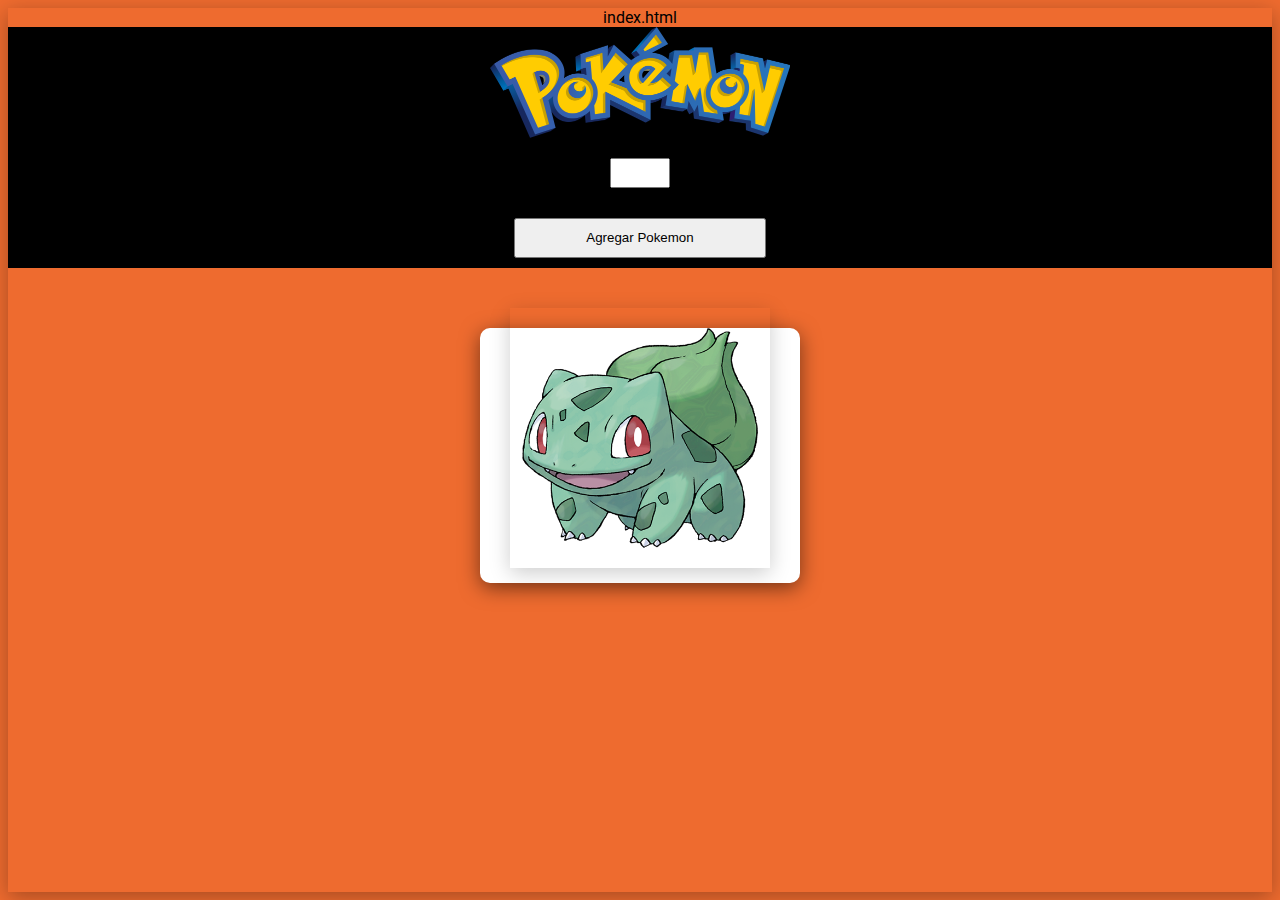
<file: excersice1-pokemon/index.html>
index.html
<!DOCTYPE html>
<html lang="es">
  <head>
    <meta charset="UTF-8" />
    <meta http-equiv="X-UA-Compatible" content="IE=edge" />
    <meta name="viewport" content="width=device-width, initial-scale=1.0" />
    <link rel="stylesheet" href="./styles.css " />
    <title>Card</title>
  </head>

  <body>
    <header class="header">
      <div class="formPokemon">
        <img src="./img/pokemon.png" alt="" />
        <input id="numeroPokemon" type="text" />
      </div>

      <input
        id="btnagregar"
        class="btnAgregar"
        type="button"
        value="Agregar Pokemon"
      />
    </header>
    <div id="container" class="container">
      <div class="card">
        <div id="imgBx" class="imgBx">
          <img src="./img/1.png" alt="" />
        </div>
        <div id="content" class="content">
          <h2 id="nombre">Bulbasaur</h2>
          <div id="info" class="info">
            <div id="tipo" class="tipo">
              <div class="hierba">
                <p>Leave</p>
              </div>
            </div>
          </div>
          <p>
            Este Pokémon nace con una semilla en el lomo, que brota con el paso
            del tiempo
          </p>
         
        </div>
      </div>
    </div>
    <script>

      </script>
    <script src="./app.js"></script>
  </body>
</html>
</file>
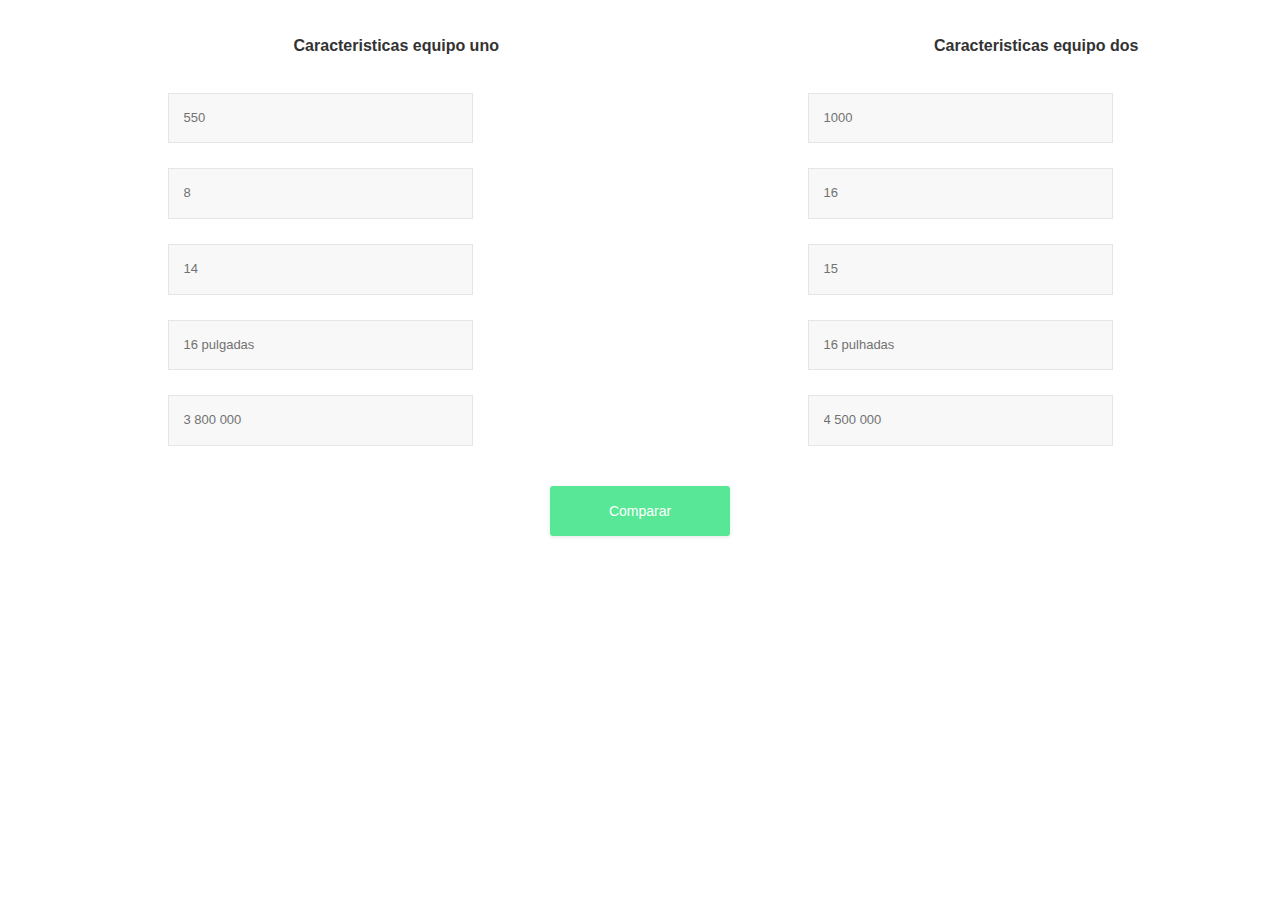
<file: excersice2-proyecti/index.html>
<!DOCTYPE html>
<html lang="en">

<head>
    <meta charset="UTF-8" />
    <meta http-equiv="X-UA-Compatible" content="IE=edge" />
    <meta name="viewport" content="width=device-width, initial-scale=1.0" />
    <link rel="stylesheet" href="./styles.css " />
    <title>Document</title>
</head>

<body id="idbody">

    <head>
        <link rel="stylesheet" href="https://maxcdn.bootstrapcdn.com/bootstrap/3.3.0/css/bootstrap.min.css">
    </head>
    <br />
    <div class="inner contact">
        <div id="Idformulario" style="display: block;" >
            <div class="contact-form">
                <div style="width: 50%; float:left">
                    <form id="contact-us" method="post" action="#">
                        <div class="Content center" data-wow-delay=".5s">
                            <label class="Label" id="IdTitulo">Caracteristicas equipo uno</label>
                        </div>
                        <div class="Content" data-wow-delay=".5s">
                            <input type="number" id="IdDiscoDuro" name="DiscoDuro" required="required" class="form"
                                placeholder="Disco duro " value="550" />
                            <input type="number" id="IdRam" required="required" class="form" placeholder="RAM"
                                value="8" />
                            <input type="text" id="IdTVideo" required="required" class="form"
                                placeholder="Tarjeta de video" value="14 " />
                            <input type="text" id="IdTPantalla" required="required" class="form"
                                placeholder="Tamaño de la pantalla" value="16 pulgadas" />
                            <input type="text" id="IdPrecio" required="required" class="form" placeholder="Precio"
                                value="3 800 000" />
                        </div>
                    </form>
                </div>
                <div style="width: 50%; float:left">
                    <form id="contact-us" method="post" action="#">
                        <div class="Content center" data-wow-delay=".5s">
                            <label class="Label" id="IdTitulo">Caracteristicas equipo dos</label>
                        </div>
                        <div class="Content" data-wow-delay=".5s">
                            <input type="number" id="IdDiscoDuro2" name="DiscoDuro" required="required" class="form"
                                placeholder="Disco duro " value="1000" />
                            <input type="number" id="IdRam2" required="required" class="form" placeholder="RAM"
                                value="16" />
                            <input type="text" id="IdTVideo2" required="required" class="form"
                                placeholder="Tarjeta de video" value="15" />
                            <input type="text" id="IdTPantalla2" required="required" class="form"
                                placeholder="Tamaño de la pantalla" value="16 pulhadas" />
                            <input type="text" id="IdPrecio2" required="required" class="form" placeholder="Precio"
                                value="4 500 000" />
                        </div>
                    </form>
                </div>
            </div>
            <div class="relative fullwidth col-xs-12" style="width:100%;">
                <button type="submit" id="btn1" class="form-btn ">Comparar</button>
            </div>
        </div>
        <div id="idRespuesta" style="display: none; ">
            <div id="idDivRespuesta">
                <div style="width: 50%; float:left">
                    <label  class="Label">computador uno</label><br>
                    <label class="Label"> <img
                            src="[data-uri]"
                            alt="computer 1"></label>
                    <label id="dd2" class="Label"> </label><br>
                    <label id="ram2" class="Label"> </label><br>
                    <label id="tv2" class="Label"> </label><br>
                    <label id="Tpan2" class="Label"></label><br>
                    <label id="prcio2" class="Label"> </label><br>
                </div>
            </div>
            <div style="width: 50%; float:left">
                <label  class="Label">computador dos</label><br>
                <label class="Label"><img
                        src="[data-uri]"
                        alt="computer 2"></label><br> <label id="IdD1" class="Label"> </label><br>
                <label id="IdR1" class="Label"> </label><br>
                <label id="IdTv1" class="Label"> </label><br>
                <label id="IdTP" class="Label"></label><br>
                <label id="IdP1" class="Label"> </label><br>
            </div>
            <div class="relative fullwidth col-xs-12" style="width:100%;">
                <button type="submit" id="btn2" class="form-btn ">Regresar</button>
            </div>
        </div>
    </div>
    <script src="app.js">
    </script>
</body>

</html>
</file>
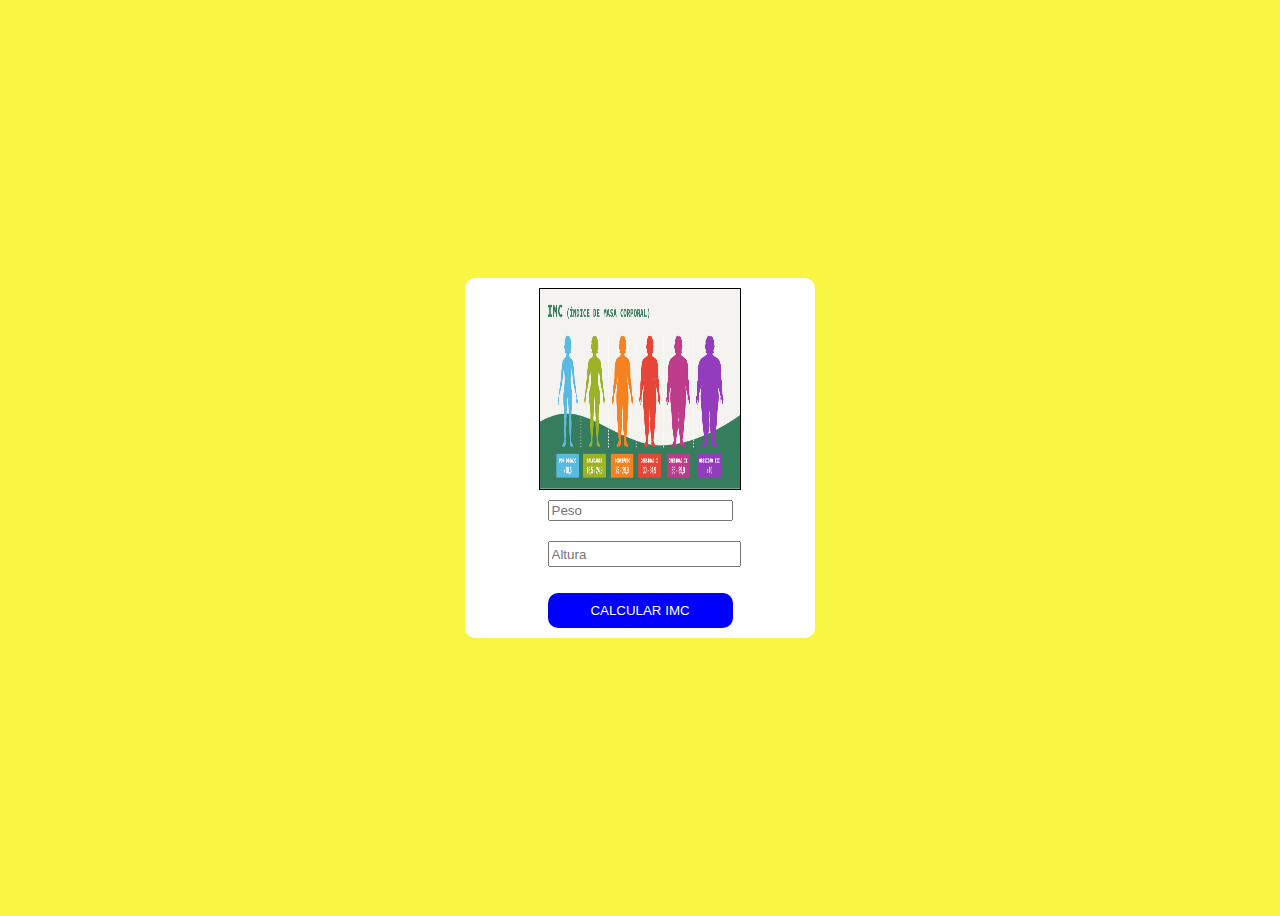
<file: excersice3-peso/index.html>
<!DOCTYPE html>
<html lang="es">
  <head>
    <meta charset="utf-8" />
    <meta name="viewport" content="width=device-width, initial-scale=1" />
    <link rel="stylesheet" href="./index.css" />
    <title>IMC</title>
  </head>
  <body class="">
    <div class="card">
      <img id="img" src="./img/blog_IMC.jpg" class="card-img-top" alt="imc" />
      <div class="card-body">
        <div>
          <input id="peso" type="text" clal,ss="form-control" placeholder="Peso" />
        </div>
        <div>
          <input id="altura" type="text" class="form-control" placeholder="Altura" />
        </div>
        <p id="mostrar">
        
        </p>
        <input class="imc" id="imc" type="submit" value="Calcular IMC">
      </div>
    </div>

    <script
      src="https://cdn.jsdelivr.net/npm/bootstrap@5.1.3/dist/js/bootstrap.bundle.min.js"
      integrity="sha384-ka7Sk0Gln4gmtz2MlQnikT1wXgYsOg+OMhuP+IlRH9sENBO0LRn5q+8nbTov4+1p"
      crossorigin="anonymous"
    ></script>
    <script src="./index.js"></script>
  </body>
</html>
</file>
<file: excersice1-pokemon/styles.css>
@import url("https://fonts.googleapis.com/css2?family=Roboto:wght@100;300;400&display=swap");

body {
  display: flex;
  flex-direction: column;
  justify-content: center;
  align-items: center;
  background: #ee6b2f;
  font-family: "Roboto", sans-serif;
  box-shadow: 0px 5px 20px rgba(0, 0, 0, 0.3);
}

.header{
  position: sticky;
  top: 0;
  z-index: 10;
  background-color: #000;
  width: 100%;
  display: flex;
  justify-content: center;
  align-items: center;
  flex-direction: column;
}

.formPokemon{
  display: flex;
  flex-direction: column;
  justify-content: center;
  align-items: center;
}

.formPokemon img{
  width: 300px;
}

.formPokemon input{
  width: 20%;
  margin-top: 20px;
  height: 30px;
  text-align: center;
}

.btnAgregar{
  width: 20%;
  height: 40px;
  margin-top: 30px;
  margin-bottom: 10px;
}

.container {
  display: flex;
  justify-content: center;
  align-items: center;
  position: relative;
  width: 1100px;
  flex-wrap: wrap;
  padding: 30px;
}

.container .card {
  display: flex;
  flex-direction: column;
  position: relative;
  max-width: 300px;
  height: 215px;
  background: #fff;
  border-radius: 10px;
  margin: 30px 10px;
  padding: 20px 10px;
  box-shadow: 0 5px 20px rgba(0, 0, 0, 0.5);
  transition: 0.3s ease-in-out;
}

.container .card:hover {
  height: 420px;
}

.container .card .imgBx {
  position: relative;
  top: -40px;
  left: 20px;
  z-index: 1;
  width: 260px;
  height: 260px;
  box-shadow: 0px 5px 20px rgba(0, 0, 0, 0.2);
}

.container .card .imgBx img {
  max-width: 100%;
  border-radius: 4px;
}

.container .card .content {
  display: flex;
  align-items: center;
  justify-content: center;
  flex-direction: column;
  position: relative;
  top: 3px;
  margin-top: -140px;
  padding: 10px 15px;
  color: #111;
  visibility: hidden;
  opacity: 0;
}

.container .card .content p {
  text-align: justify;
}

.container .card .content .info {
  display: flex;
  flex-direction: column;
  gap: 10px;
}

.container .card .content .info .tipo {
  display: flex;
  justify-content: space-between;
  gap: 20px;
}

.container .card .content .info .debil {
  display: flex;
  justify-content: space-between;
  gap: 20px;
}

.container .card .content .info .fuerte {
  display: flex;
  justify-content: space-between;
  gap: 20px;
}

.container .card .content .info .hierba {
  display: flex;
  align-items: center;
  justify-content: center;
  width: 80px;
  height: 30px;
  border-radius: 10px;
  background: #5e8f67;
  color: #fff;
}

.container .card .content .info .fuego {
  display: flex;
  align-items: center;
  justify-content: center;
  width: 80px;
  height: 30px;
  border-radius: 10px;
  background: #ff7f27;
  color: #fff;
}

.container .card .content .info .agua {
  display: flex;
  align-items: center;
  justify-content: center;
  width: 80px;
  height: 30px;
  border-radius: 10px;
  background: #68a5b9;
  color: #fff;
}

.container .card .content .info .bicho {
  display: flex;
  align-items: center;
  justify-content: center;
  width: 80px;
  height: 30px;
  border-radius: 10px;
  background: #a8cb71;
  color: #fff;
}

.container .card .content .info .volador {
  display: flex;
  align-items: center;
  justify-content: center;
  width: 80px;
  height: 30px;
  border-radius: 10px;
  background: #8a8685;
  color: #fff;
}

.container .card:hover .content {
  visibility: visible;
  opacity: 1;
  margin-top: -40px;
  transition-delay: 0, 3;
}
</file>
<file: excersice2-proyecti/styles.css>
#contact{
    padding:10px 0 10px;
  }

  .contact-text{
    margin:45px auto;
  }
 

  .mail-message-area{
    width:100%;
    padding:0 15px;
  }

  .mail-message{
    width: 100%;
    background:rgba(255,255,255, 0.8) !important;
    -webkit-transition: all 0.7s;
    -moz-transition: all 0.7s;
    transition: all 0.7s;
    margin:0 auto;
    border-radius: 0;
  }

  .not-visible-message{
    height:0px;
    opacity: 0;
  }

  .visible-message{
    height:auto;
    opacity: 1;
    margin:25px auto 0;
  }

.Content{
    width: 100%;
    display: block;
    height: auto;
    padding: 15px;
}

/* Input Styles */

  .form{
    width: 50%;
    left: 25%;
    padding: 15px;
    background:#f8f8f8;
    border:1px solid rgba(0, 0, 0, 0.075);
    margin-bottom:25px;
    color:#727272 !important;
    font-size:13px;
    -webkit-transition: all 0.4s;
    -moz-transition: all 0.4s;
    transition: all 0.4s;
  }

  .form:hover{
    border:1px solid #8BC3A3;
  }

  .form:focus{
    color: white;
    outline: none;
    border:1px solid #8BC3A3;
  }

  .textarea{
    height: 200px;
    max-height: 200px;
    max-width: 100%;
  }
  
/* Generic Button Styles */

  .button{
    padding:8px 12px;
    background:#0A5175;
    display: block;
    width:120px;
    margin:10px 0 0px 0;
    border-radius:3px;
    -webkit-transition: all 0.3s;
    -moz-transition: all 0.3s;
    transition: all 0.3s;
    text-align:center;
    font-size:0.8em;
    box-shadow: 0px 1px 4px rgba(0,0,0, 0.10);
    -moz-box-shadow: 0px 1px 4px rgba(0,0,0, 0.10);
    -webkit-box-shadow: 0px 1px 4px rgba(0,0,0, 0.10);
  }

  .button:hover{
    background:#8BC3A3;
    color:white;
  }
  


/* Send Button Styles */
  .form-btn{
    margin-bottom: 10px !important;
    width:180px;
    display: block;
    height: auto;
    padding:15px;
    color:#fff;
    background:#58e796;
    border:none;
    border-radius:3px;
    outline: none;
    -webkit-transition: all 0.3s;
    -moz-transition: all 0.3s;
    transition: all 0.3s;
    margin:auto;
    box-shadow: 0px 1px 4px rgba(0,0,0, 0.10);
    -moz-box-shadow: 0px 1px 4px rgba(0,0,0, 0.10);
    -webkit-box-shadow: 0px 1px 4px rgba(0,0,0, 0.10);
  }

  .Label{
    font-size: 16px;
  }

  .center{
    text-align: center;
  }

  .form-btn:hover{
    background:#111;
    color: white;
    border:none;
  }

  .form-btn:active{
    opacity: 0.9;
  }
center{
  margin-top:330px;
}
input {
    position: relative;
    z-index: 9999;
}
.mostrar{
  margin-top: 80%;
  display: block;
}

.Label{
  margin-left: 25%;
}
</file>
<file: excersice3-peso/index.css>
body{
    height: 100vh;
    display: flex;
    justify-content: center;
    align-items: center;
    background-color: rgba(248, 244, 17, 0.788);
    overflow-y: hidden;
}

img{
    height: 200px;
    width: 200px;
    border: solid 1px #000;
    margin: 10px;
}



.form-control{
    width: 100%;
    height: 20px;
    margin-top: 20px;
}


.card{
    width: 350px;
    display: flex;
    flex-direction: column;
    justify-content: center;
    align-items: center;
    background-color: #fff;
    border-radius: 10px;
}

.img{
    width: 150px;
    height: 200px;
}

.resultado{
    font-size: 20px;
    text-align: center;
    width: 290px;
}

.limpiar{
    margin-top: 10px;
    width: 100%;
    padding: 10px;
    background-color: blue;
    border: none;
    border-radius: 10px;
    color: #fff;
    text-transform: uppercase;
    cursor: pointer;
    margin-bottom: 10px;
}

.imc{
    margin-top: 10px;
    width: 100%;
    padding: 10px;
    background-color: blue;
    border: none;
    border-radius: 10px;
    color: #fff;
    text-transform: uppercase;
    cursor: pointer;
    margin-bottom: 10px;
}

.imc:hover{
    background-color: rgb(50, 50, 235);
}
</file>
